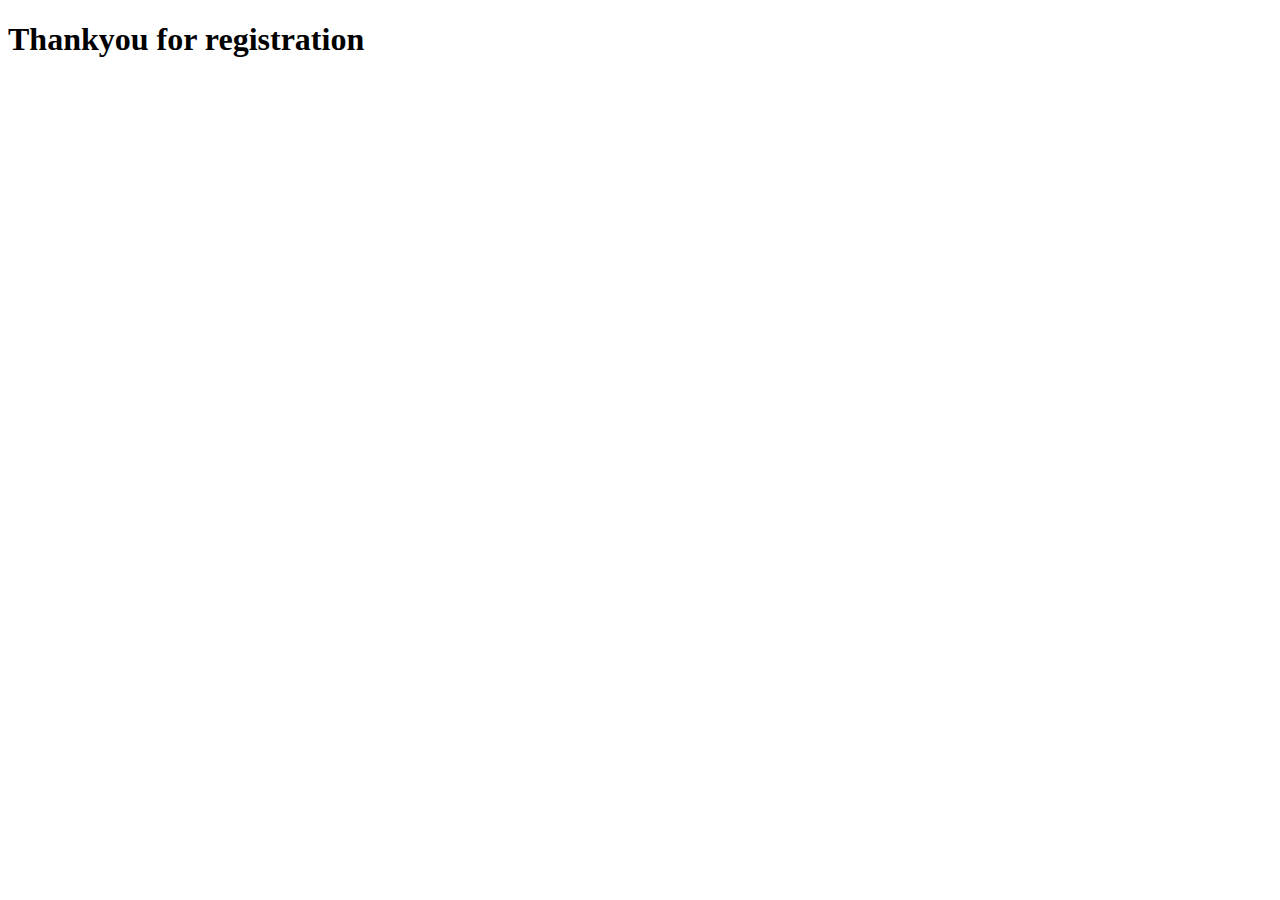
<file: registration/demo.html>
<!DOCTYPE html>
<html lang="en">
  <head>
    <meta charset="UTF-8" />
    <meta name="viewport" content="width=device-width, initial-scale=1.0" />
    <title>Document</title>
  </head>
  <body>
    <h1>Thankyou for registration</h1>
  </body>
</html>
</file>
